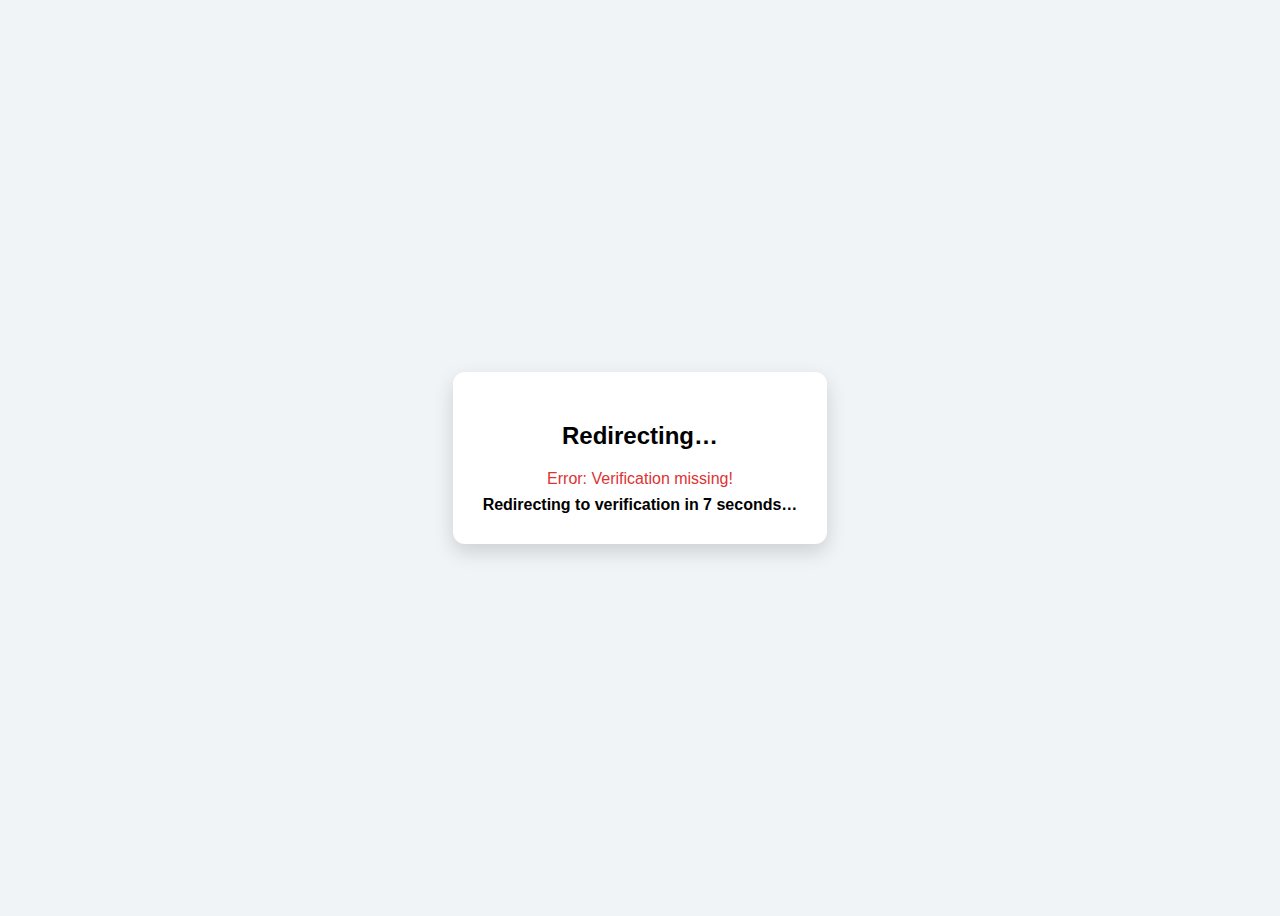
<file: dd.html>
<!doctype html>
<html lang="hi">
<head>
  <meta charset="utf-8">
  <meta name="viewport" content="width=device-width, initial-scale=1">
  <title>Redirecting…</title>
  <style>
    body { display:flex; justify-content:center; align-items:center; height:100vh; font-family:sans-serif; background:#f0f4f7; }
    .box { text-align:center; background:#fff; padding:30px; border-radius:12px; box-shadow:0 8px 20px rgba(0,0,0,0.15);}
    .error { color:#d33; margin-top:12px; }
    .timer { margin-top:8px; font-weight:700; }
  </style>
</head>
<body>
  <div class="box">
    <h2>Redirecting…</h2>
    <div id="message"></div>
    <div id="timer" class="timer"></div>
  </div>

  <script>
    const STORAGE_KEY = 'gh_verify_token_v1';
    const REDIRECT_TARGET = 'home.html';
    const timerEl = document.getElementById('timer');
    const msgEl = document.getElementById('message');

    function nowMs() { return Date.now(); }

    function isVerified() {
      try {
        const raw = localStorage.getItem(STORAGE_KEY);
        if (!raw) return false;
        const obj = JSON.parse(atob(raw));
        if (!obj.exp || nowMs() > obj.exp) return false;
        return true;
      } catch { return false; }
    }

    function redirect() {
      location.href = REDIRECT_TARGET;
    }

    if (isVerified()) {
      msgEl.textContent = 'Session valid — Redirecting…';
      setTimeout(redirect, 500);
    } else {
      msgEl.innerHTML = '<span class="error">Error: Verification missing!</span>';
      let t = 7;
      timerEl.textContent = `Redirecting to verification in ${t} seconds…`;
      const interval = setInterval(() => {
        t--;
        timerEl.textContent = `Redirecting to verification in ${t} seconds…`;
        if (t <= 0) {
          clearInterval(interval);
          location.href = 'index.html';
        }
      }, 1000);
    }
  </script>
</body>
</html>
</file>
